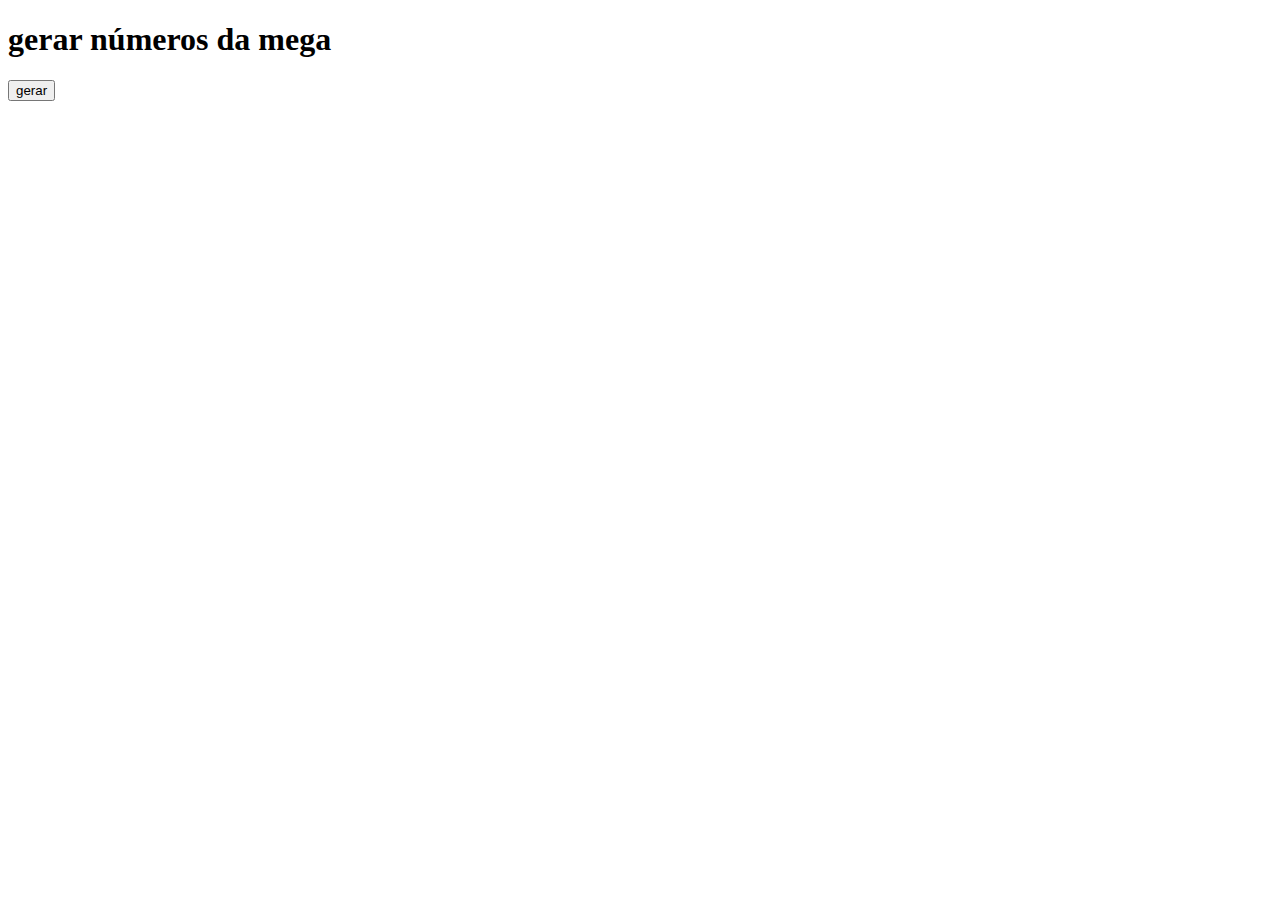
<file: index.html>
<!DOCTYPE html>
<html>

<head>
  <meta charset="utf-8">
  <meta name="viewport" content="width=device-width">
  <title>replit</title>
  <link href="style.css" rel="stylesheet" type="text/css" />
</head>

<body>
<h1>gerar números da mega</h1>
  <input type="button" onclick="megasena()" value="gerar">
  <h2 id="resultado"></h2>
  <script src="script.js"></script>

 <!--
  This script places a badge on your repl's full-browser view back to your repl's cover
  page. Try various colors for the theme: dark, light, red, orange, yellow, lime, green,
  teal, blue, blurple, magenta, pink!
  -->
  <script src="https://replit.com/public/js/replit-badge.js" theme="blue" defer></script> 
</body>

</html>
</file>
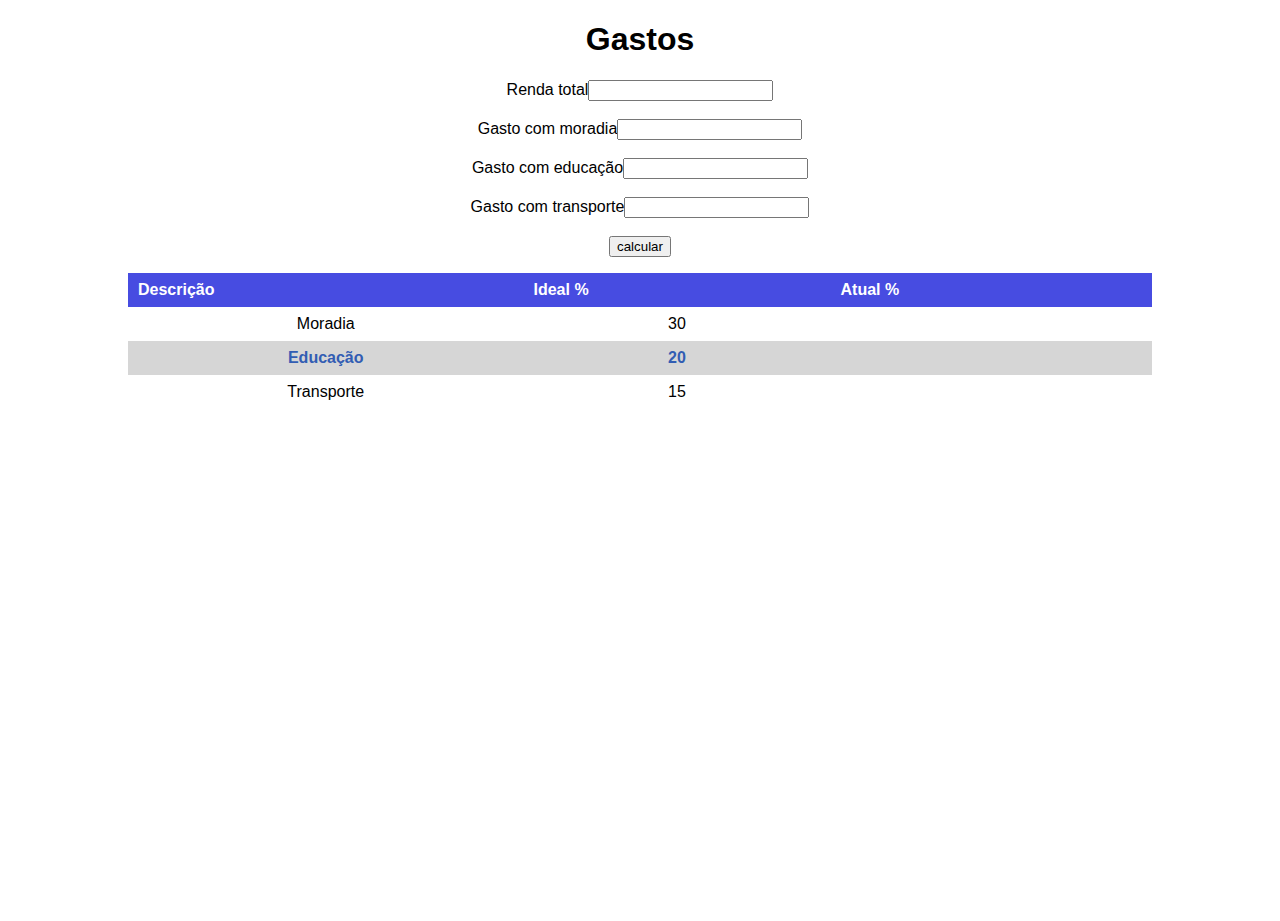
<file: DiagnosticoDeOrçamento/index.html>
<!DOCTYPE html>
<html>

<head>
  <meta charset="utf-8">
  <meta name="viewport" content="width=device-width">
  <title>replit</title>
  <link href="style.css" rel="stylesheet" type="text/css" />
</head>

<body>
  <div>
    <h1>Gastos</h1>
    <label>Renda total</label><input type="number" id="total">
    <br>
    <br>
    <label>Gasto com moradia</label><input type="number" id="moradia"><br><br>
    <label>Gasto com educação</label><input type="number" id="educacao"><br><br>
    <label>Gasto com transporte</label><input type="number" id="transporte"><br><br>
    <input type="button" onclick="calcular()" value="calcular">
    <p id="resul"></p>
  </div>
  <div class="table">
    <table>
      <thead>
        <tr>
          <th>Descrição</th>
          <th>Ideal %</th>
          <th>Atual %</th>
        </tr>
      </thead>
      <tbody>
        <tr id="1">
          <td>Moradia</td>
          <td>30</td>
          <td id="m"></td>
        </tr>
        <tr id="2">
          <td>Educação</td>
          <td>20</td>
          <td id="e"></td>
        </tr>
        <tr id="3">
          <td>Transporte</td>
          <td>15</td>
          <td id="t"></td>
        </tr>
      </tbody>
    </table>
  </div>
  <script src="script.js"></script>

  <!--
  This script places a badge on your repl's full-browser view back to your repl's cover
  page. Try various colors for the theme: dark, light, red, orange, yellow, lime, green,
  teal, blue, blurple, magenta, pink!
  -->
  <script src="https://replit.com/public/js/replit-badge.js" theme="blue" defer></script>
</body>

</html>
</file>
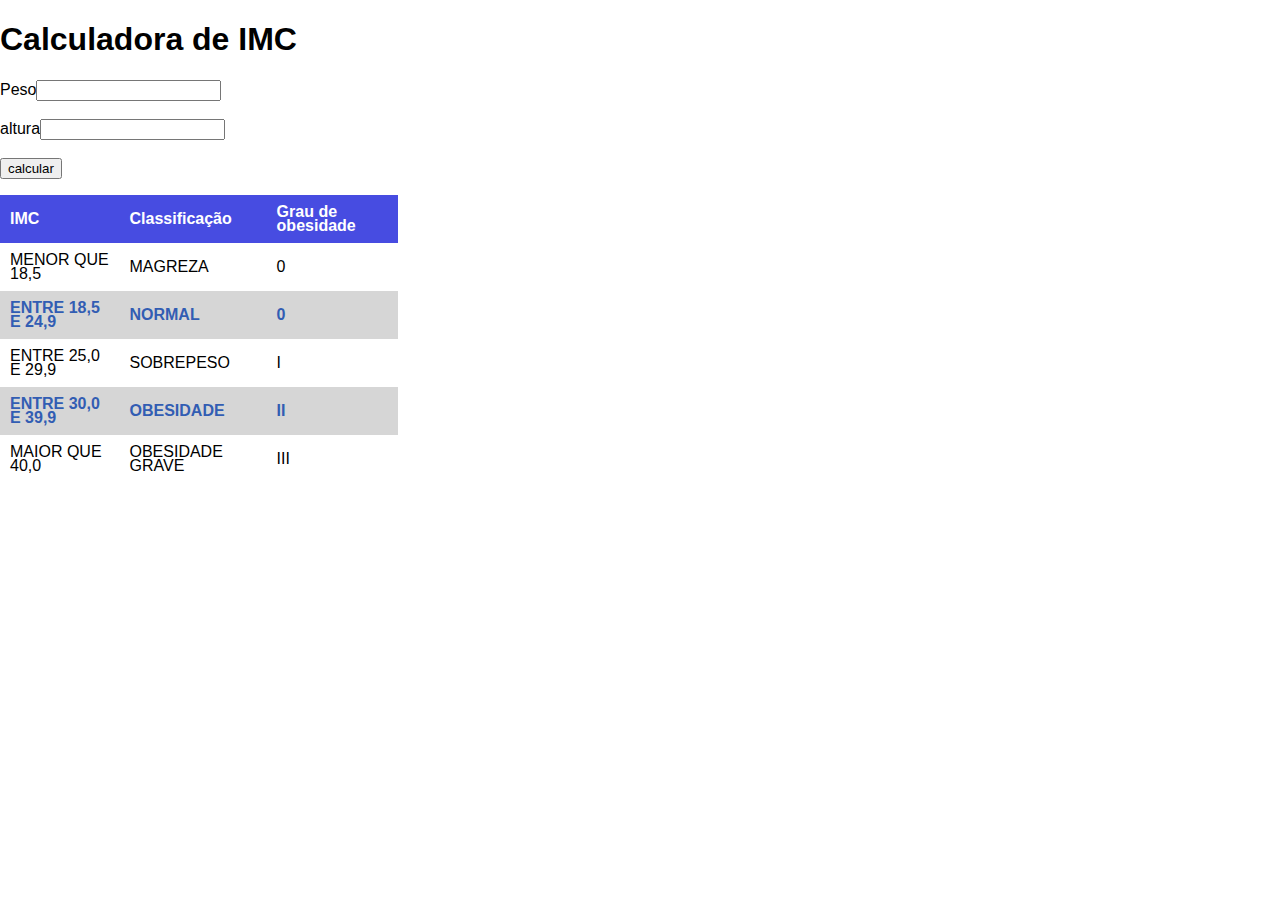
<file: ouro3 - calculadoraDeIMC/index.html>
<!DOCTYPE html>
<html>

<head>
  <meta charset="utf-8">
  <meta name="viewport" content="width=device-width">
  <title>replit</title>
  <link href="style.css" rel="stylesheet" type="text/css" />
</head>

<body>
  <div>
    <h1>Calculadora de IMC</h1>
    <label>Peso</label><input type="number" id="peso">
    <br>
    <br>
    <label>altura</label><input type="number" id="altura"><br><br>
    <input type="button" onclick="calcular()" value="calcular">
    <p id="resul"></p>
  </div>
  <div class="table">
    <table>
      <thead>
        <tr>
          <th>IMC</th>
          <th>Classificação</th>
          <th>Grau de obesidade</th>
        </tr>
      </thead>
      <tbody>
        <tr id="1">
          <td>MENOR QUE 18,5</td>
          <td>MAGREZA</td>
          <td>0</td>
        </tr>
        <tr id="2">
          <td>ENTRE 18,5 E 24,9</td>
          <td>NORMAL</td>
          <td>0</td>
        </tr>
        <tr id="3">
          <td>ENTRE 25,0 E 29,9</td>
          <td>SOBREPESO</td>
          <td>I</td>
        </tr>
        <tr id="4">
          <td>ENTRE 30,0 E 39,9</td>
          <td>OBESIDADE</td>
          <td>II</td>
        </tr>
        <tr id="5">
          <td>MAIOR QUE 40,0</td>
          <td>OBESIDADE GRAVE</td>
          <td>III</td>
        </tr>
      </tbody>
    </table>
  </div>
  <script src="script.js"></script>

  <!--
  This script places a badge on your repl's full-browser view back to your repl's cover
  page. Try various colors for the theme: dark, light, red, orange, yellow, lime, green,
  teal, blue, blurple, magenta, pink!
  -->
  <script src="https://replit.com/public/js/replit-badge.js" theme="blue" defer></script>
</body>

</html>
</file>
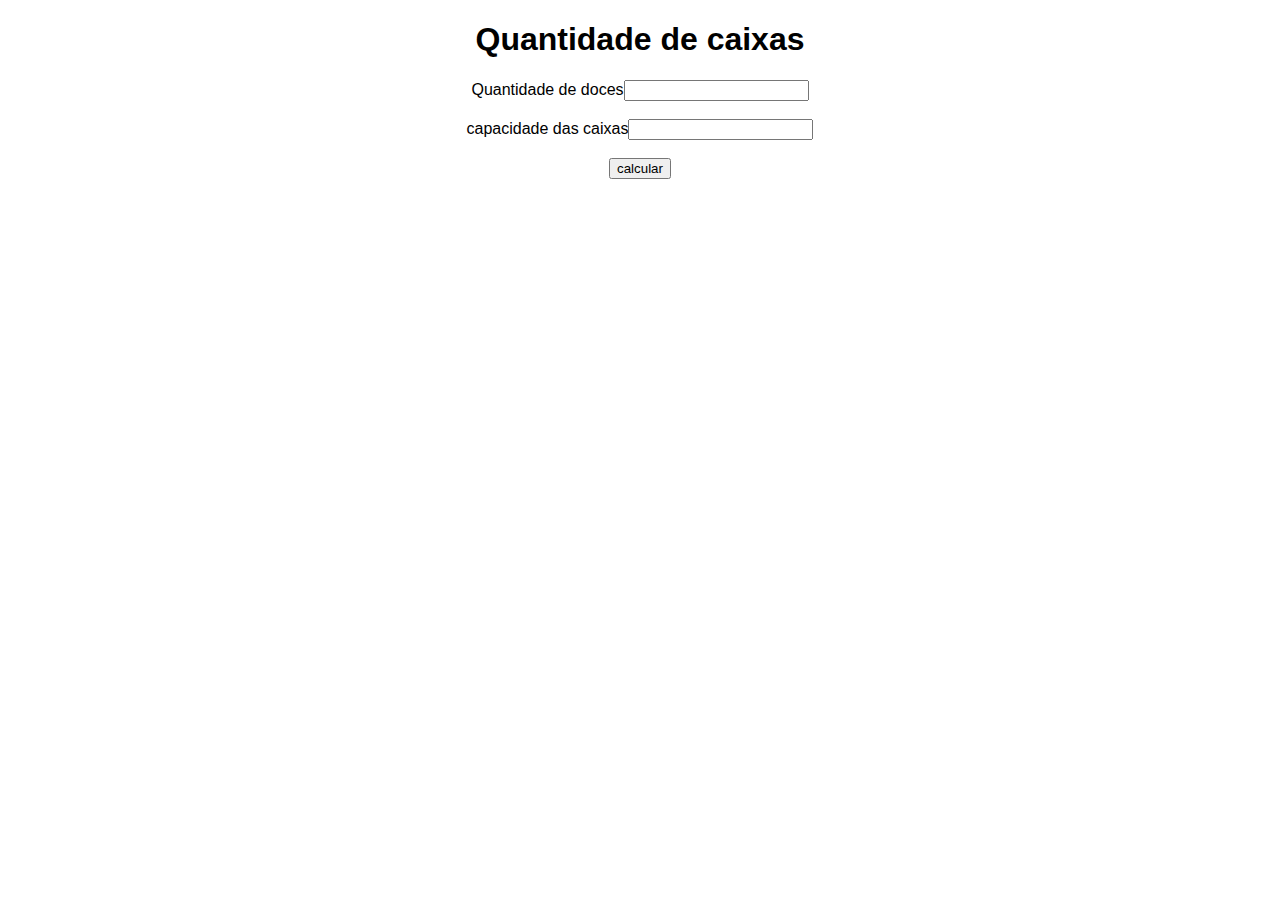
<file: ouro4 - fabricaDeDoces/index.html>
<!DOCTYPE html>
<html>

<head>
  <meta charset="utf-8">
  <meta name="viewport" content="width=device-width">
  <title>replit</title>
  <link href="style.css" rel="stylesheet" type="text/css" />
</head>

<body>
  <div>
    <h1>Quantidade de caixas </h1>
    <label>Quantidade de doces</label><input type="number" id="doces">
    <br>
    <br>
    <label>capacidade das caixas</label><input type="number" id="caixa"><br><br>
    <input type="button" onclick="doces()" value="calcular">
    <p id="resul"></p>
  </div>
  <div class="table">
    <p class="resul"></p>
  </div>
  <script src="script.js"></script>

  <!--
  This script places a badge on your repl's full-browser view back to your repl's cover
  page. Try various colors for the theme: dark, light, red, orange, yellow, lime, green,
  teal, blue, blurple, magenta, pink!
  -->
  <script src="https://replit.com/public/js/replit-badge.js" theme="blue" defer></script>
</body>

</html>
</file>
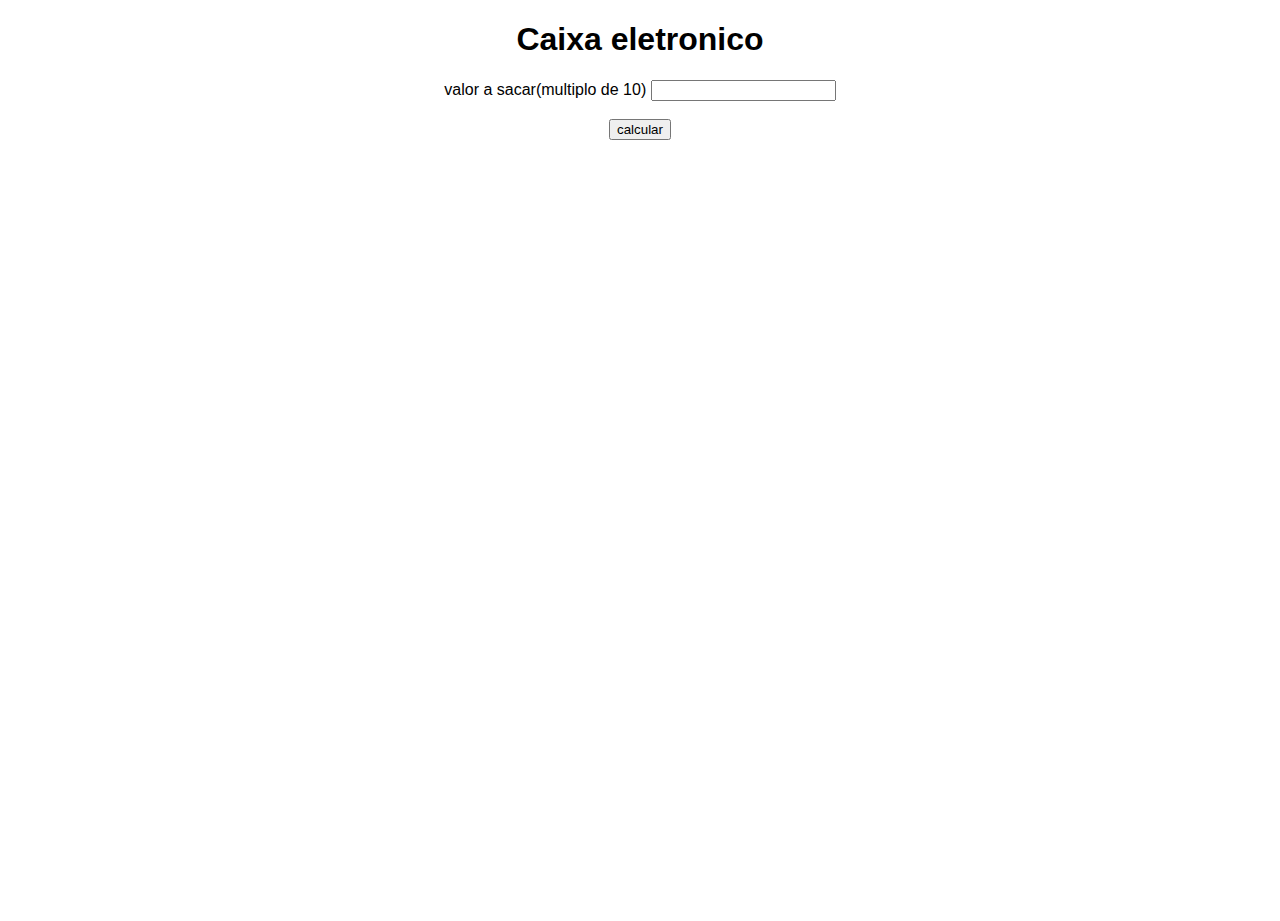
<file: ouro5 - caixaEletronico/index.html>
<!DOCTYPE html>
<html>

<head>
  <meta charset="utf-8">
  <meta name="viewport" content="width=device-width">
  <title>replit</title>
  <link href="style.css" rel="stylesheet" type="text/css" />
</head>

<body>
  <div>
    <h1>Caixa eletronico</h1>
    <label>valor a sacar(multiplo de 10) </label><input type="number" id="valor">
    <br>
    <br>
    <input type="button" onclick="sacar()" value="calcular">
    <p id="resul"></p>
  </div>
  <div class="table">
    <p class="resul"></p>
  </div>
  <script src="script.js"></script>

  <!--
  This script places a badge on your repl's full-browser view back to your repl's cover
  page. Try various colors for the theme: dark, light, red, orange, yellow, lime, green,
  teal, blue, blurple, magenta, pink!
  -->
  <script src="https://replit.com/public/js/replit-badge.js" theme="blue" defer></script>
</body>

</html>
</file>
<file: style.css>
html, body {
  height: 100%;
  width: 100%;
}
</file>
<file: DiagnosticoDeOrçamento/style.css>
html, body {
  height: 100%;
  width: 100%;
  box-sizing: border-box;
  margin: 0;
  padding: 0;
  font-family: Arial, Helvetica, sans-serif;
}

table{
  border-collapse: none;
  border-spacing: 0px;
}
table{
  
  width:100%;
  border-radius: 52px;
  line-height: 14px;

}
th{
  text-align: left;
  color:white;
  margin: 0;
  padding: 10px;
}
td{
  padding: 10px;
}
thead tr{
  background-color: #474ce1;
}

tr:nth-child(2n){
  background-color: #d6d6d6;
  color:  #325db3;
  font-weight: bolder
}
.table{
  display: inline-block;
}
div{
  width: 80%;
  margin-left: 10%;
  text-align: center;
}
</file>
<file: ouro3 - calculadoraDeIMC/style.css>
html, body {
  height: 100%;
  width: 100%;
  box-sizing: border-box;
  margin: 0;
  padding: 0;
  font-family: Arial, Helvetica, sans-serif;
}

table{
  border-collapse: none;
  border-spacing: 0px;
}
table{
  
  width:80%;
  border-radius: 52px;
  line-height: 14px;

}
th{
  text-align: left;
  color:white;
  margin: 0;
  padding: 10px;
}
td{
  padding: 10px;
}
thead tr{
  background-color: #474ce1;
}

tr:nth-child(2n){
  background-color: #d6d6d6;
  color:  #325db3;
  font-weight: bolder
}
.table{
  display: inline-block;
}
</file>
<file: ouro4 - fabricaDeDoces/style.css>
html, body {
  height: 100%;
  width: 100%;
  box-sizing: border-box;
  margin: 0;
  padding: 0;
  font-family: Arial, Helvetica, sans-serif;
}

table{
  border-collapse: none;
  border-spacing: 0px;
}
table{
  
  width:100%;
  border-radius: 52px;
  line-height: 14px;

}
th{
  text-align: left;
  color:white;
  margin: 0;
  padding: 10px;
}
td{
  padding: 10px;
}
thead tr{
  background-color: #474ce1;
}

tr:nth-child(2n){
  background-color: #d6d6d6;
  color:  #325db3;
  font-weight: bolder
}
.table{
  display: inline-block;
}
div{
  width: 80%;
  margin-left: 10%;
  text-align: center;
}
</file>
<file: ouro5 - caixaEletronico/style.css>
html, body {
  height: 100%;
  width: 100%;
  box-sizing: border-box;
  margin: 0;
  padding: 0;
  font-family: Arial, Helvetica, sans-serif;
}

table{
  border-collapse: none;
  border-spacing: 0px;
}
table{
  
  width:100%;
  border-radius: 52px;
  line-height: 14px;

}
th{
  text-align: left;
  color:white;
  margin: 0;
  padding: 10px;
}
td{
  padding: 10px;
}
thead tr{
  background-color: #474ce1;
}

tr:nth-child(2n){
  background-color: #d6d6d6;
  color:  #325db3;
  font-weight: bolder
}
.table{
  display: inline-block;
}
div{
  width: 80%;
  margin-left: 10%;
  text-align: center;
}
</file>
